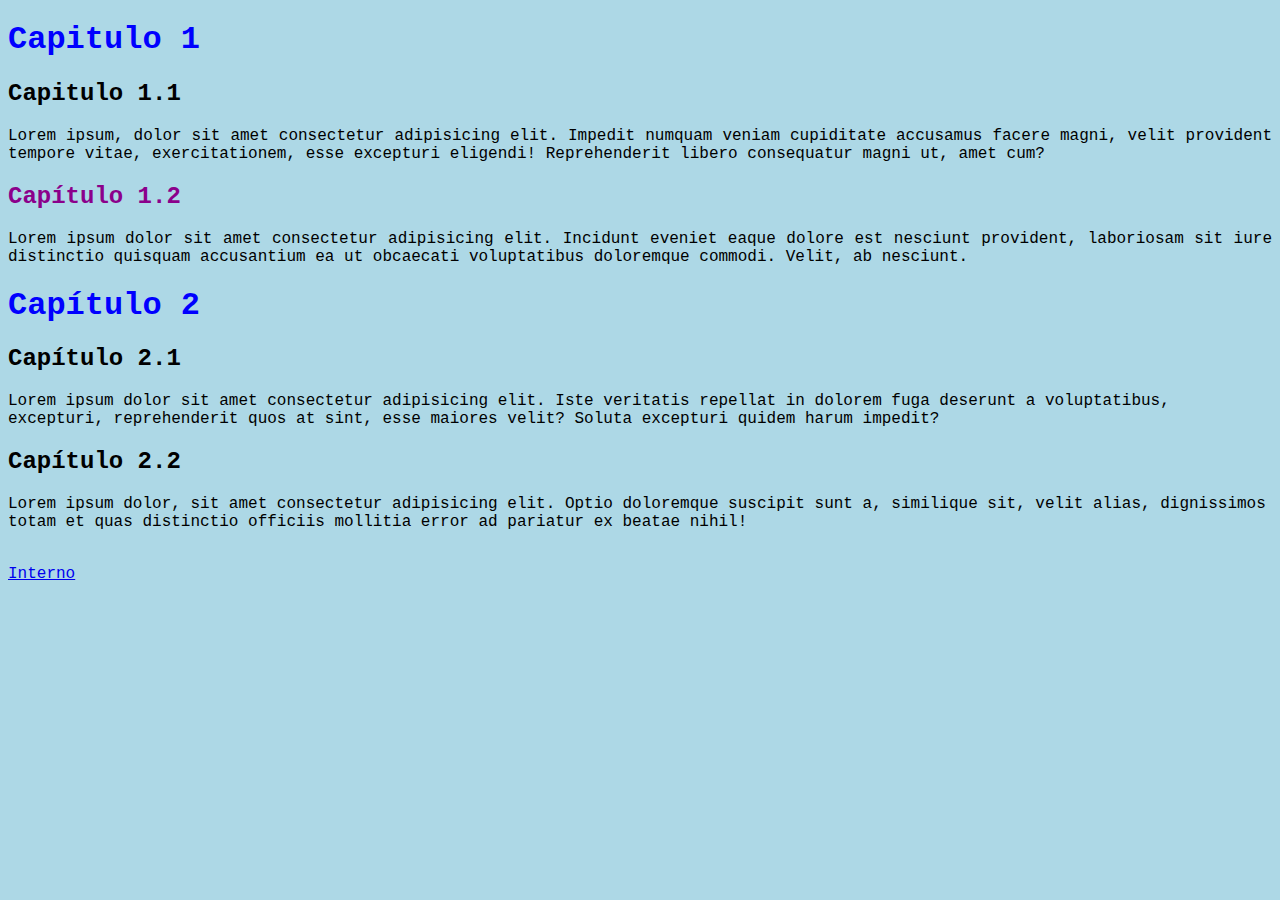
<file: Aula 11/index.html>
<!DOCTYPE html>
<html lang="pt-br">
<head>
    <meta charset="UTF-8">
    <meta http-equiv="X-UA-Compatible" content="IE=edge">
    <meta name="viewport" content="width=device-width, initial-scale=1.0">
    <title>Aula 11</title>
</head>
<body style="background-color: lightblue; font-family: 'Courier New', Courier, monospace;">
    <h1 style="color: blue; font-size: 2em;">Capitulo 1</h1>
    <h2>Capitulo 1.1</h2>
    <p style="text-align: justify;">Lorem ipsum, dolor sit amet consectetur adipisicing elit. Impedit numquam veniam cupiditate accusamus facere magni, velit provident tempore vitae, exercitationem, esse excepturi eligendi! Reprehenderit libero consequatur magni ut, amet cum?</p>
    <h2 style="color: darkmagenta;">Capítulo 1.2</h2>
    <p style="text-align: justify;">Lorem ipsum dolor sit amet consectetur adipisicing elit. Incidunt eveniet eaque dolore est nesciunt provident, laboriosam sit iure distinctio quisquam accusantium ea ut obcaecati voluptatibus doloremque commodi. Velit, ab nesciunt.</p>
    <h1 style="color: blue; font-size: 2em;">Capítulo 2</h1>
    <h2>Capítulo 2.1</h2>
    <p>Lorem ipsum dolor sit amet consectetur adipisicing elit. Iste veritatis repellat in dolorem fuga deserunt a voluptatibus, excepturi, reprehenderit quos at sint, esse maiores velit? Soluta excepturi quidem harum impedit?</p>
    <h2>Capítulo 2.2</h2>
    <pL>Lorem ipsum dolor, sit amet consectetur adipisicing elit. Optio doloremque suscipit sunt a, similique sit, velit alias, dignissimos totam et quas distinctio officiis mollitia error ad pariatur ex beatae nihil!</p>
    <br>
    <a href="./index2.html">Interno</a>
</body>
</html>
</file>
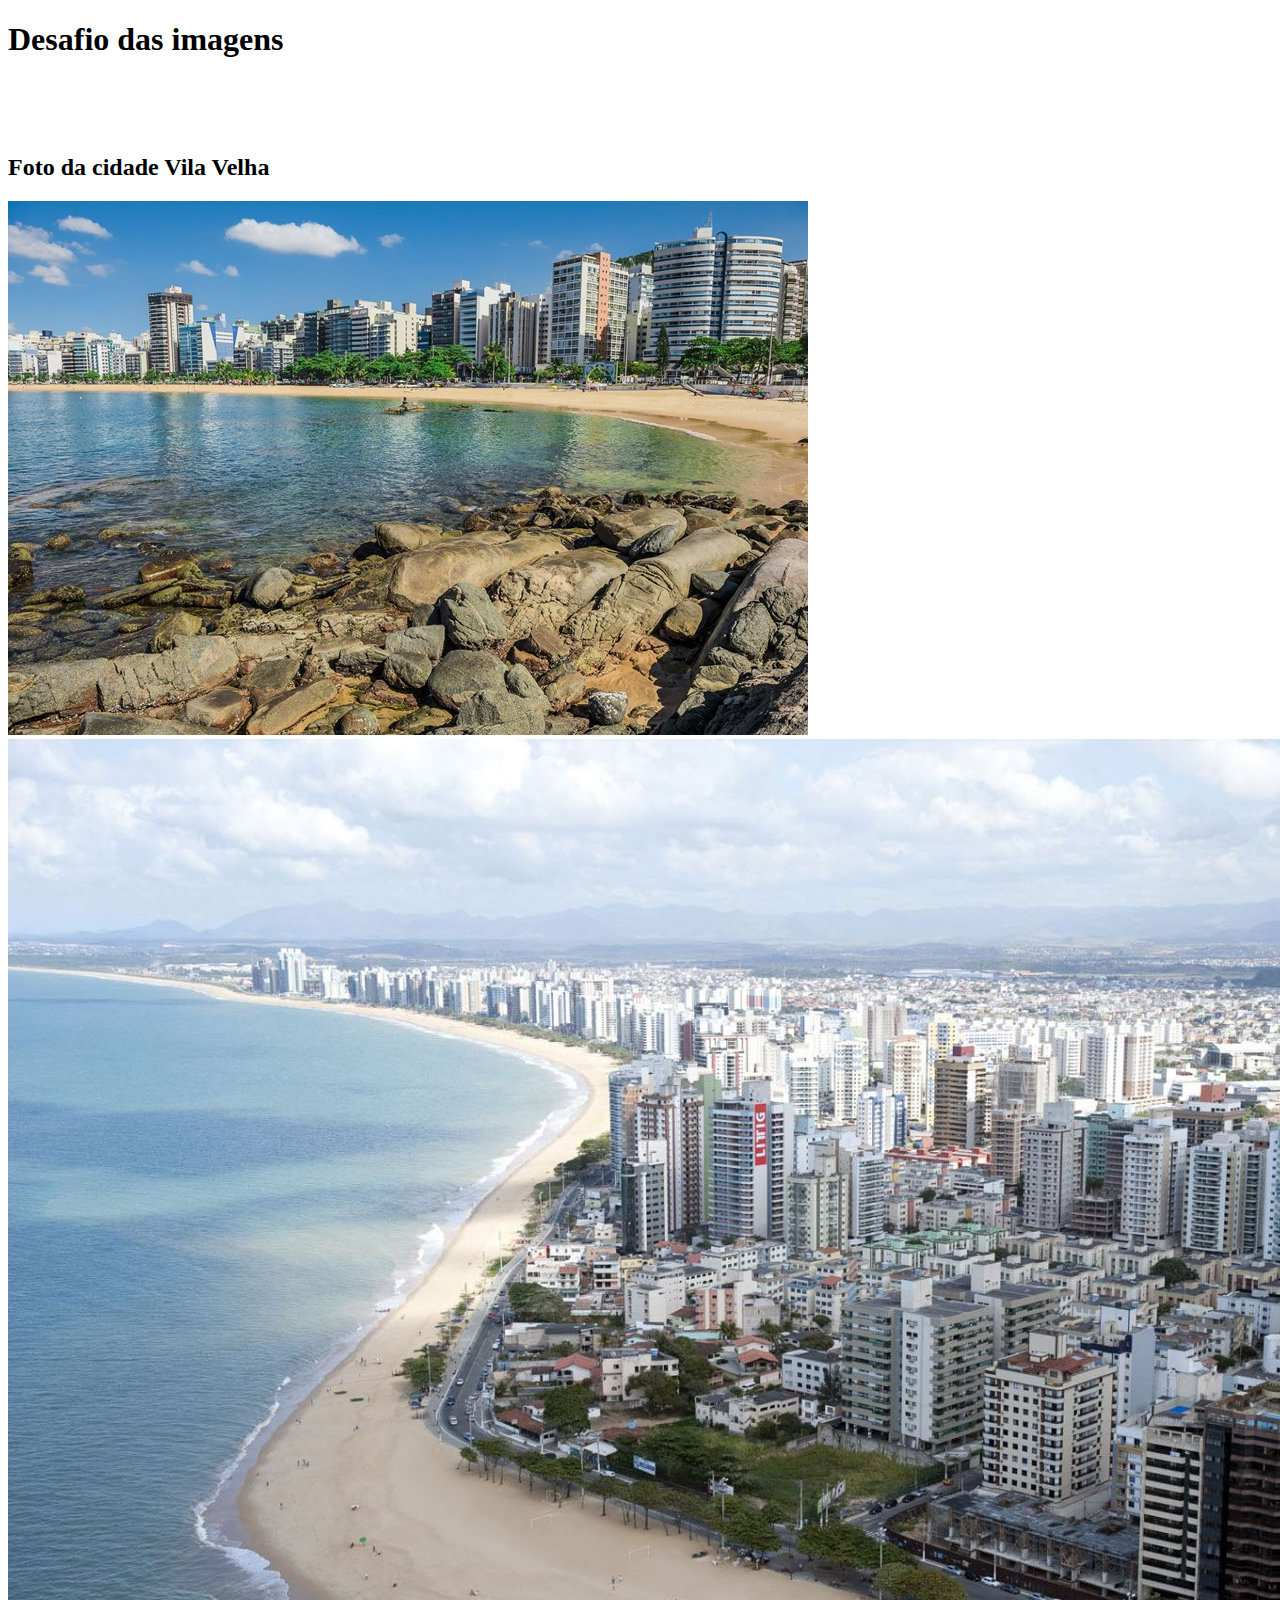
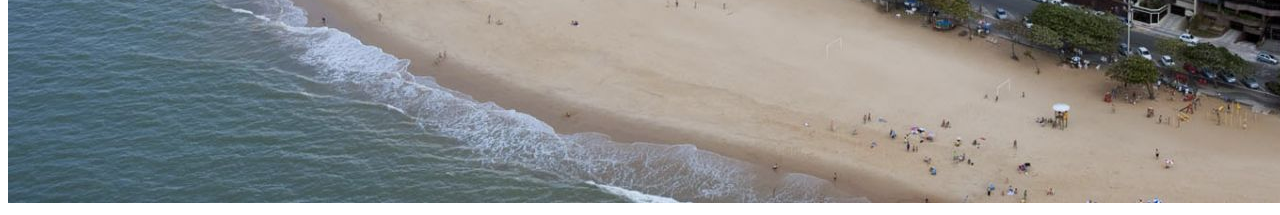
<file: Aula 3/Index.html>
<!DOCTYPE html>
<html lang="pt-br">
<head>
    <meta charset="UTF-8">
    <meta name="viewport" content="width=device-width, initial-scale=1.0">
    <title>Aula 3
    </title>
    <link rel="shortcut icon" href="Iluminati.png" type="image/x-icon">
</head>
<body>
    <h1>Desafio das imagens</h1>
    <br>
    <br>
    <br>
    <h2>Foto da cidade Vila Velha</h2>
    <img src="imagem-da-cidade-de-vv.jpg" alt="">
    <source media="(min-width:760px )" srcset="imagem-da-cidade-de-vv">
    <source media="(min-width:768px)" srcset="vila-velha-2.jpg">
    <img src="vila-velha-2.jpg" alt="">
</body>
</html>
</file>
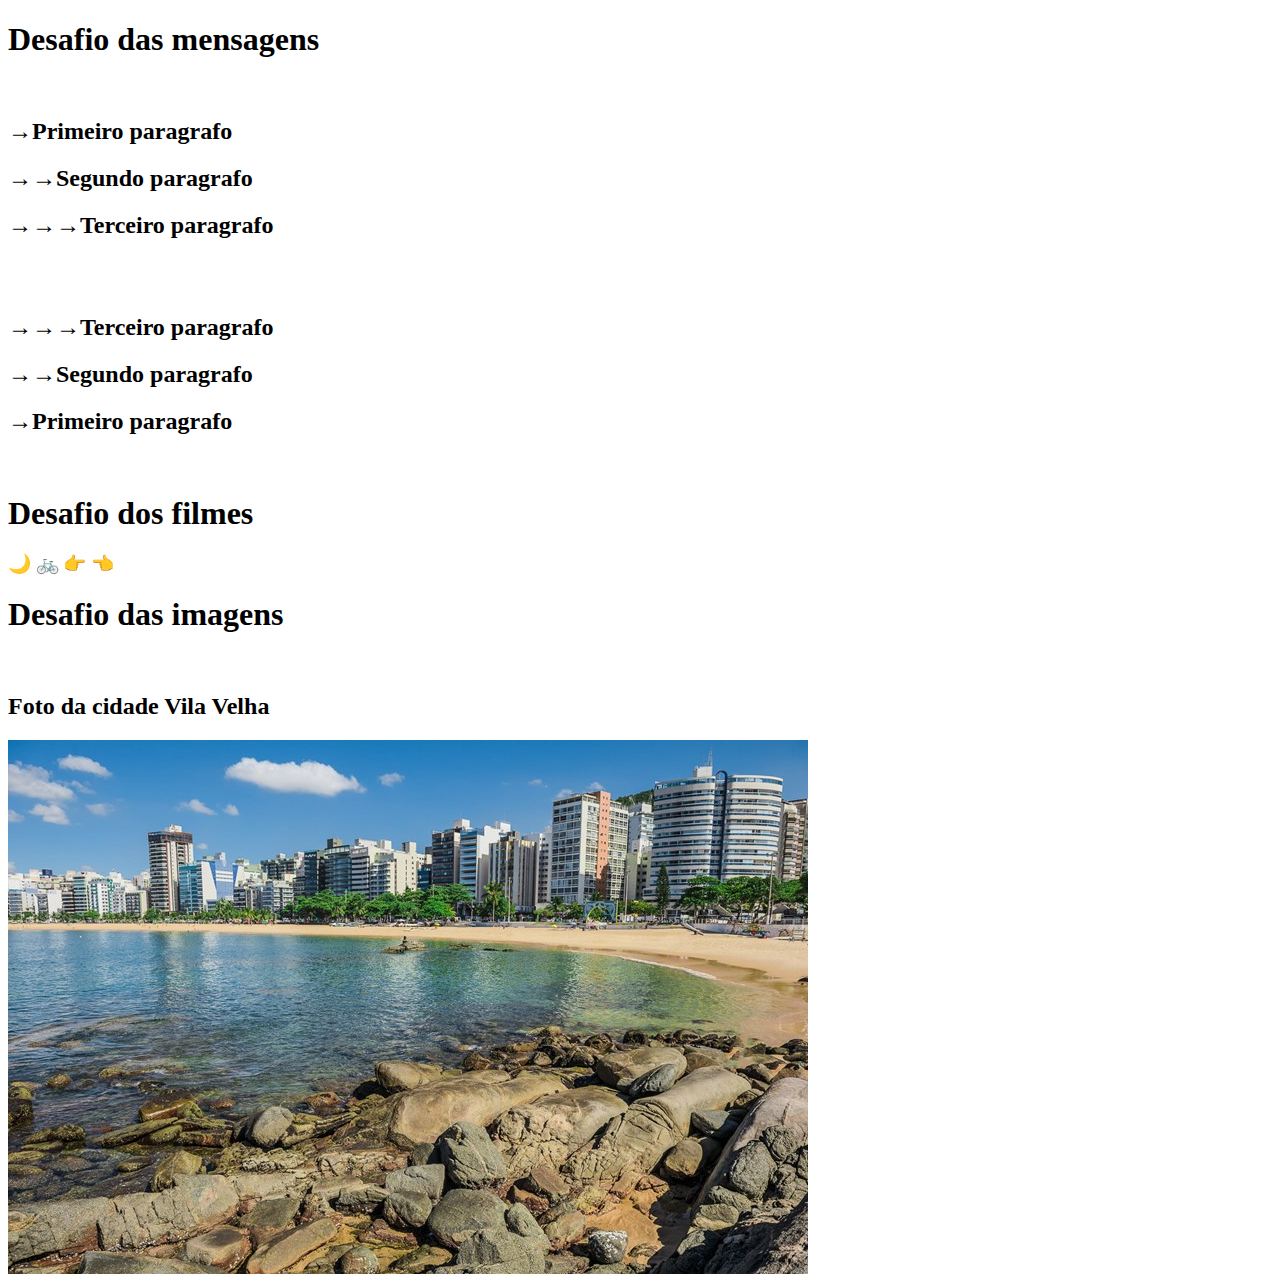
<file: Aula 4/Index.html>
<!DOCTYPE html>
<html lang="pt-br">
<head>
    <meta charset="UTF-8">
    <meta name="viewport" content="width=device-width, initial-scale=1.0">
    <title>Aula 3
    </title>
    <link rel="shortcut icon" href="Iluminati.png" type="image/x-icon">
</head>
<h1>Desafio das mensagens</h1>
<br>
<h2>&rarr;Primeiro paragrafo</h2>
<h2>&rarr;&rarr;Segundo paragrafo</h2>
<h2>&rarr;&rarr;&rarr;Terceiro paragrafo</h2>
<br>
<br>
<h2>&rarr;&rarr;&rarr;Terceiro paragrafo</h2>
<h2>&rarr;&rarr;Segundo paragrafo</h2>
<h2>&rarr;Primeiro paragrafo</h2>
<br>
<h1>Desafio dos filmes</h1>
<h3>&#x1F319  &#x1F6B2  &#x1F449  &#x1F448</h3>
<body>
    <h1>Desafio das imagens</h1>
    <br>
    <h2>Foto da cidade Vila Velha</h2>
    <picture>
        <source media="(min-width:760px)" srcset="vv.jpg">
        <source media="(max-width:761px)" srcset="vvp.jpg">
        <img src="vv.jpg" alt="vvs">
    </picture>
</body>
</html>
</file>
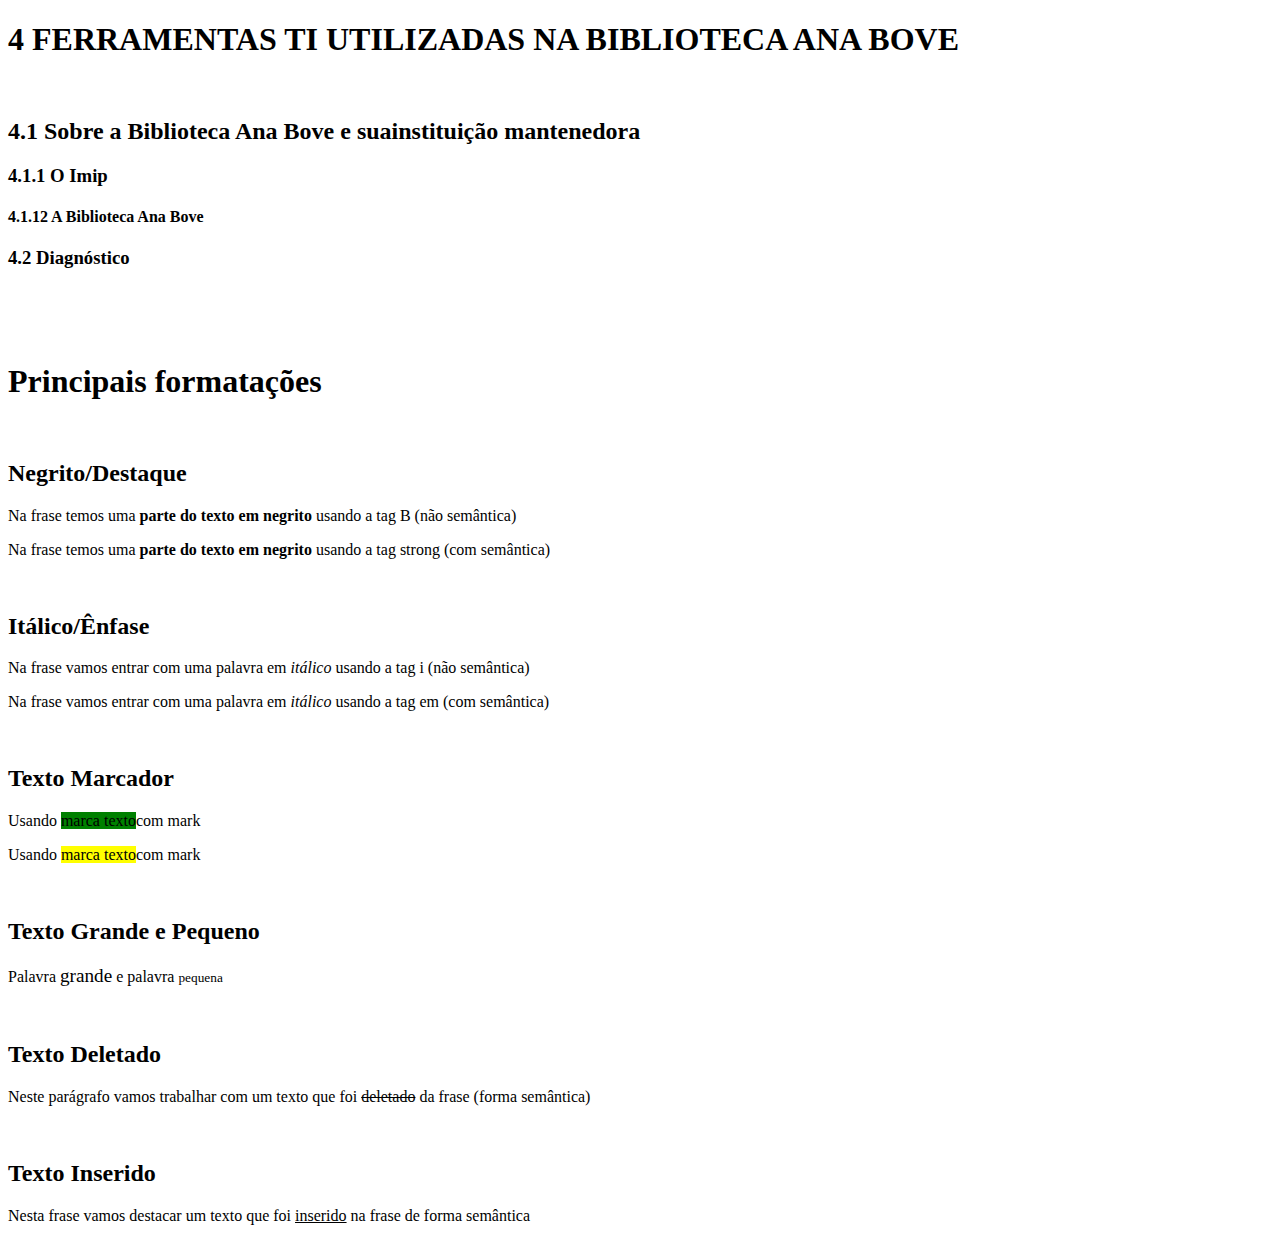
<file: Aula 5/index.html>
<!DOCTYPE html>
<html lang="pt-br">
<head>
    <meta charset="UTF-8">
    <meta http-equiv="X-UA-Compatible" content="IE=edge">
    <meta name="viewport" content="width=device-width, initial-scale=1.0">
    <title>Aula 5</title>
</head>
<body>
    <h1>4 FERRAMENTAS TI UTILIZADAS NA BIBLIOTECA ANA BOVE</h1>
    <br>
    <H2>4.1 Sobre a Biblioteca Ana Bove e suainstituição mantenedora</H2>
    <h3>4.1.1 O Imip</h3>
    <h4>4.1.12 A Biblioteca Ana Bove </h4>
    <h3>4.2 Diagnóstico</h3>    
    <br>
    <br>
    <br>
    <h1><strong>Principais formatações</strong></h1>
    <br>
    <h2><strong>Negrito/Destaque</strong></h2>
    <p>Na frase temos uma <b>parte do texto em negrito</b> usando a tag B (não semântica)</p>
    <p>Na frase temos uma <strong> parte do texto em negrito</strong> usando a tag strong (com semântica)</p>
    <br>
    <h2><strong>Itálico/Ênfase</strong></h2>
    <p>Na frase vamos entrar com uma palavra em <i>itálico</i> usando a tag i (não semântica)</p>
    <p>Na frase vamos entrar com uma palavra em <em>itálico</em> usando a tag em (com semântica)</p>
    <br>
    <h2><strong>Texto Marcador</strong></h2>
    <p>Usando <mark style="background:green">marca texto</mark>com mark</p>
    <p>Usando <mark style="background:yellow"> marca texto</mark>com mark</p>
    <br>
    <h2><strong>Texto Grande e Pequeno</strong></h2>
    <p>Palavra <big>grande</big> e palavra <small>pequena</small></p>
    <br>
    <h2><strong>Texto Deletado</strong></h2>
    <p>Neste parágrafo vamos trabalhar com um texto que foi <del>deletado</del> da frase (forma semântica)</p>
    <br>
    <h2><strong>Texto Inserido</strong></h2>
    <p>Nesta frase vamos destacar um texto que foi <ins>inserido</ins> na frase de forma semântica</p>
</body>
</html>
</file>
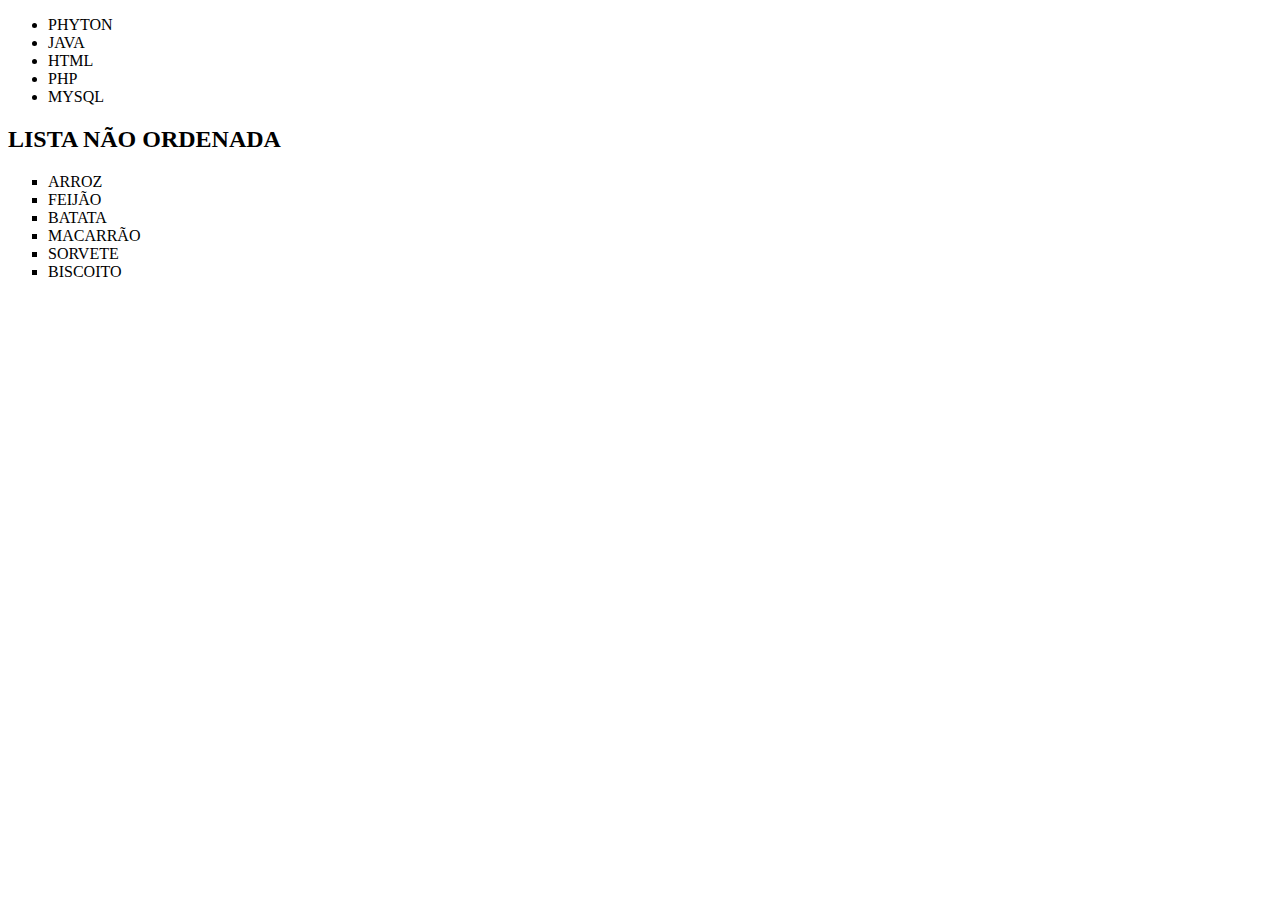
<file: Aula 6/index.html>
<!DOCTYPE html>
<html lang="en">
<head>
    <meta charset="UTF-8">
    <meta http-equiv="X-UA-Compatible" content="IE=edge">
    <meta name="viewport" content="width=device-width, initial-scale=1.0">
    <title>Document</title>
</head>
<body>
    <ul type="1">
        <li>PHYTON</li>
        <li>JAVA</li>
        <li>HTML</li>
        <li>PHP</li>
        <li>MYSQL</li>
    </ul>
    <h2><strong>LISTA NÃO ORDENADA</strong></h2>
    <ul type="square">
        <li>ARROZ</li>
        <li>FEIJÃO</li>
        <li>BATATA</li>
        <li>MACARRÃO</li>
        <li>SORVETE</li>
        <li>BISCOITO</li>
    </ul>
</body>
</html>
</file>
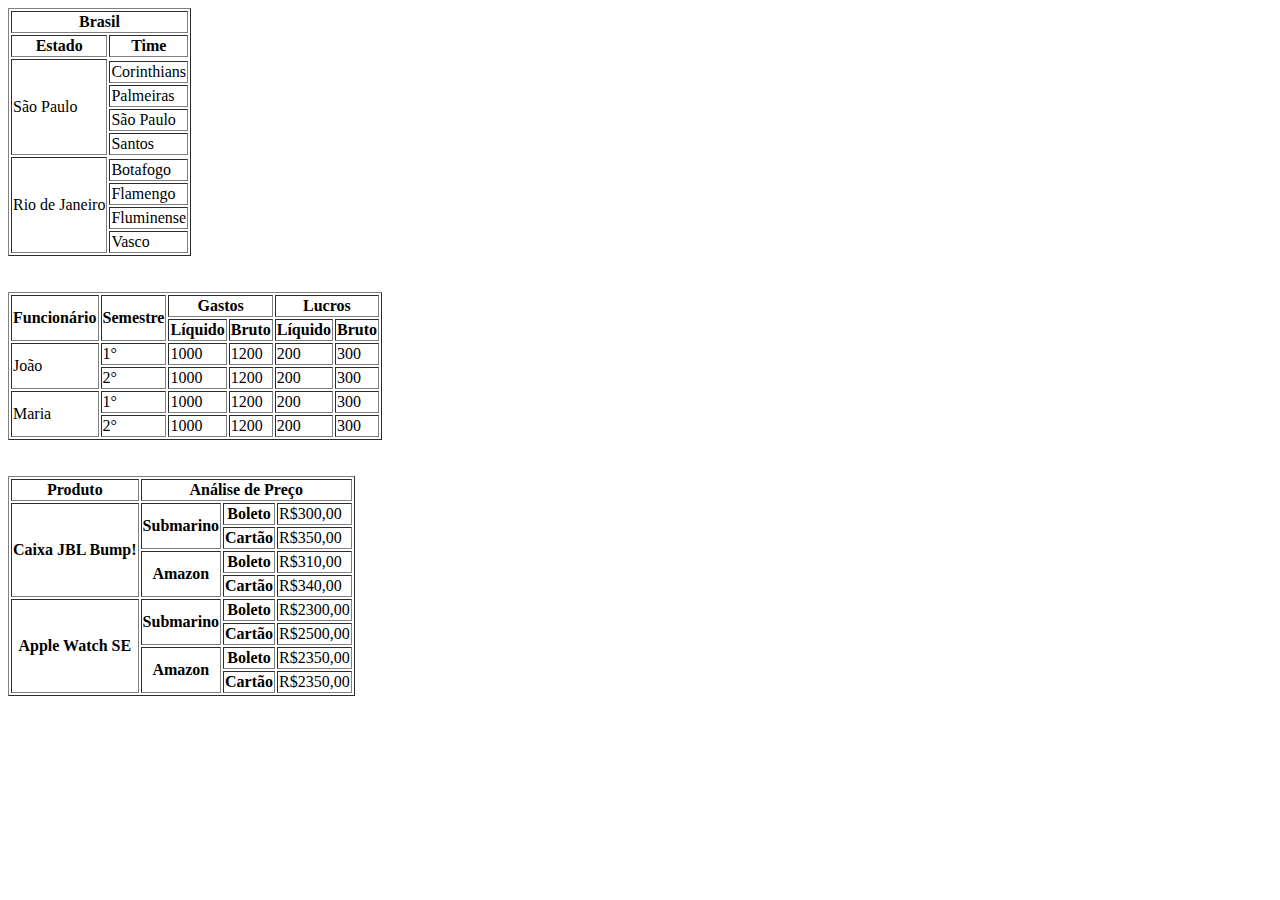
<file: Aula 7/index.html>
<!DOCTYPE html>
<html lang="pt-br">
<head>
    <meta charset="UTF-8">
    <meta http-equiv="X-UA-Compatible" content="IE=edge">
    <meta name="viewport" content="width=], initial-scale=1.0">
    <title>Aula 7</title>
</head>
<body>
    <table border="1">
        <thead>
            <tr>
                <th colspan="2">Brasil</th>
            </tr>
        <tr>
            <th>Estado</th>
            <th>Time</th>
        </tr>
    </thead>
    <tbody>
        <tr>
            <td rowspan="5">São Paulo</td>
        </tr>
        <tr>
            <td>Corinthians</td>
        </tr>
        <tr>
            <td>Palmeiras</td>
        </tr>
        <tr>
            <td>São Paulo</td>
        </tr>
        <tr>
            <td>Santos</td>
        </tr>
        <tr>
            <td rowspan="5">Rio de Janeiro</td>
        </tr>
        <tr>
            <td>Botafogo</td>
        </tr>
        <tr>
            <td>Flamengo</td>
        </tr>
        <tr>
            <td>Fluminense</td>
        </tr>
        <tr>
            <td>Vasco</td>
        </tr>
    </tbody>
    </table>
<br>
<br>
<table border="1">
    <thead>
        <tr>
            <th rowspan="2">Funcionário</th>
            <th rowspan="2">Semestre</th>
            <th colspan="2">Gastos</th>
            <th colspan="2">Lucros</th>
        </tr>
    <tr>
        <th>Líquido</th>
        <th>Bruto</th>
        <th>Líquido</th>
        <th>Bruto</th>
    </tr>
    </thead>
    <tbody>
        <tr>
            <td rowspan="2">João</td>
            <td>1°</td>
            <td>1000</td>
            <td>1200</td>
            <td>200</td>
            <td>300</td>
        </tr>
        <tr>
            <td>2°</td>
            <td>1000</td>
            <td>1200</td>
            <td>200</td>
            <td>300</td>
        </tr>
        <tr>
            <td rowspan="2">Maria</td>
            <td>1°</td>
            <td>1000</td>
            <td>1200</td>
            <td>200</td>
            <td>300</td>
        </tr>
        <tr>
            <td>2°</td>
            <td>1000</td>
            <td>1200</td>
            <td>200</td>
            <td>300</td>
        </tr>
    </tbody>
</table>
<br>
<br>
<table border="1">
    <thead>
        <tr>
            <th>Produto</th>
            <th colspan="3">Análise de Preço</th>
        </tr>
    </thead>
    <tbody>
        <tr>
            <th rowspan="4">Caixa JBL Bump!</th>
            <th rowspan="2">Submarino</th>
            <th>Boleto</th>
            <td>R$300,00</td>
        </tr>
        <tr>
            <th>Cartão</th>
            <td>R$350,00</td>
        </tr>
        <tr>
            <th rowspan="2">Amazon</th>
            <th>Boleto</th>
            <td>R$310,00</td>
        </tr>
        <tr>
            <th>Cartão</th>
            <td>R$340,00</td>
        </tr>
        <tr>
            <th rowspan="4">Apple Watch SE</th>
            <th rowspan="2">Submarino</th>
            <th>Boleto</th>
            <td>R$2300,00</td>
        </tr>
        <tr>
            <th>Cartão</th>
            <td>R$2500,00</td>
        </tr>
        <tr>
            <th rowspan="2">Amazon</th>
            <th>Boleto</th>
            <td>R$2350,00</td>
        </tr>
        <tr>
            <th>Cartão</th>
            <td>R$2350,00</td>
        </tr>
    </tbody>
</table>
</body>
</html>
</file>
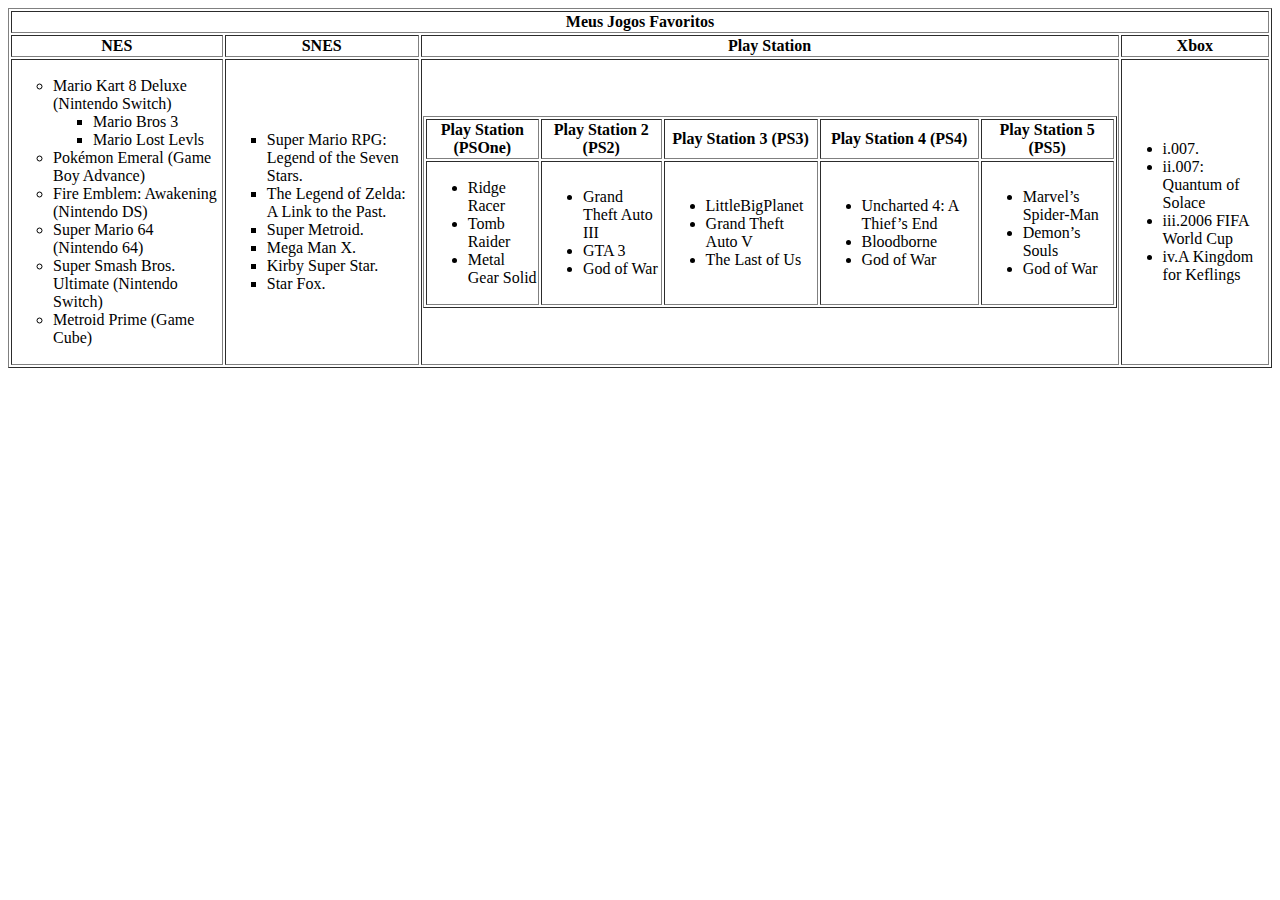
<file: Aula 8/index.html>
<!DOCTYPE html>
<html lang="pt-br">
<head>
    <meta charset="UTF-8">
    <meta http-equiv="X-UA-Compatible" content="IE=edge">
    <meta name="viewport" content="width=device-width, initial-scale=1.0">
    <title>Aula 8</title>
</head>
<body>
<table border="1">
    <thead>
        <tr>
            <th colspan="4
            ">Meus Jogos Favoritos</th>
        </tr>
        <tr>
            <th>NES</th>
            <th>SNES</th>
            <th rowspan="5">Play Station</th>
            <th>Xbox</th>
        </tr>
    <tbody>
        <tr>
            <td>
                <ul type="circle">
                    <li>Mario Kart 8 Deluxe (Nintendo Switch)</li>
                    <ul type="square">
                        <li>Mario Bros 3</li>
                        <li>Mario Lost Levls</li>
                    </ul>
                    <li>Pokémon Emeral (Game Boy Advance)</li>
                    <li>Fire Emblem: Awakening (Nintendo DS)</li>
                    <li>Super Mario 64 (Nintendo 64)</li>
                    <li>Super Smash Bros. Ultimate (Nintendo Switch)</li>
                    <li>Metroid Prime (Game Cube)</li>
                </ul>
            </td>
            <td>
                <ul type="square">
                    <li>Super Mario RPG: Legend of the Seven Stars.</li>
                    <li>The Legend of Zelda: A Link to the Past.</li>
                    <li>Super Metroid.</li>
                    <li>Mega Man X.</li>
                    <li>Kirby Super Star.</li>
                    <li>Star Fox.</li>
                </ul>
            </td>
            <td>
                <table border="1">
                    <thead>
                        <th>Play Station (PSOne)</th>
                        <th>Play Station 2 (PS2)</th>
                        <th>Play Station 3 (PS3)</th>
                        <th>Play Station 4 (PS4)</th>
                        <th>Play Station 5 (PS5)</th>
                    </thead>
                    <tbody>
                        <td>
                            <ul>
                                <li>Ridge Racer</li>
                                <li>Tomb Raider</li>
                                <li>Metal Gear Solid</li>
                            </ul>
                        </td>
                        <td>
                            <ul>
                                <li>Grand Theft Auto III</li>
                                <li>GTA 3</li>
                                <li>God of War</li>
                            </ul>
                        </td>
                        <td>
                            <ul>
                                <li>LittleBigPlanet</li>
                                <li>Grand Theft Auto V</li>
                                <li>The Last of Us</li>
                            </ul>
                        </td>
                        <td>
                            <ul>
                                <li>Uncharted 4: A Thief’s End</li>
                                <li>Bloodborne</li>
                                <li>God of War</li>
                            </ul>
                        </td>
                        <td>
                            <ul>
                                <li>Marvel’s Spider-Man</li>
                                <li>Demon’s Souls</li>
                                <li>God of War</li>
                            </ul>
                        </td>
                    </tbody>
        </tr>
    </tbody>
    </thead>
</table>
<td>
    <ul>
        <li>i.007.</li>
         <li>ii.007: Quantum of Solace</li>
        <li>iii.2006 FIFA World Cup</li>
        <li>iv.A Kingdom for Keflings</li>
    </ul>
</td>
    
</body>
</html>
</file>
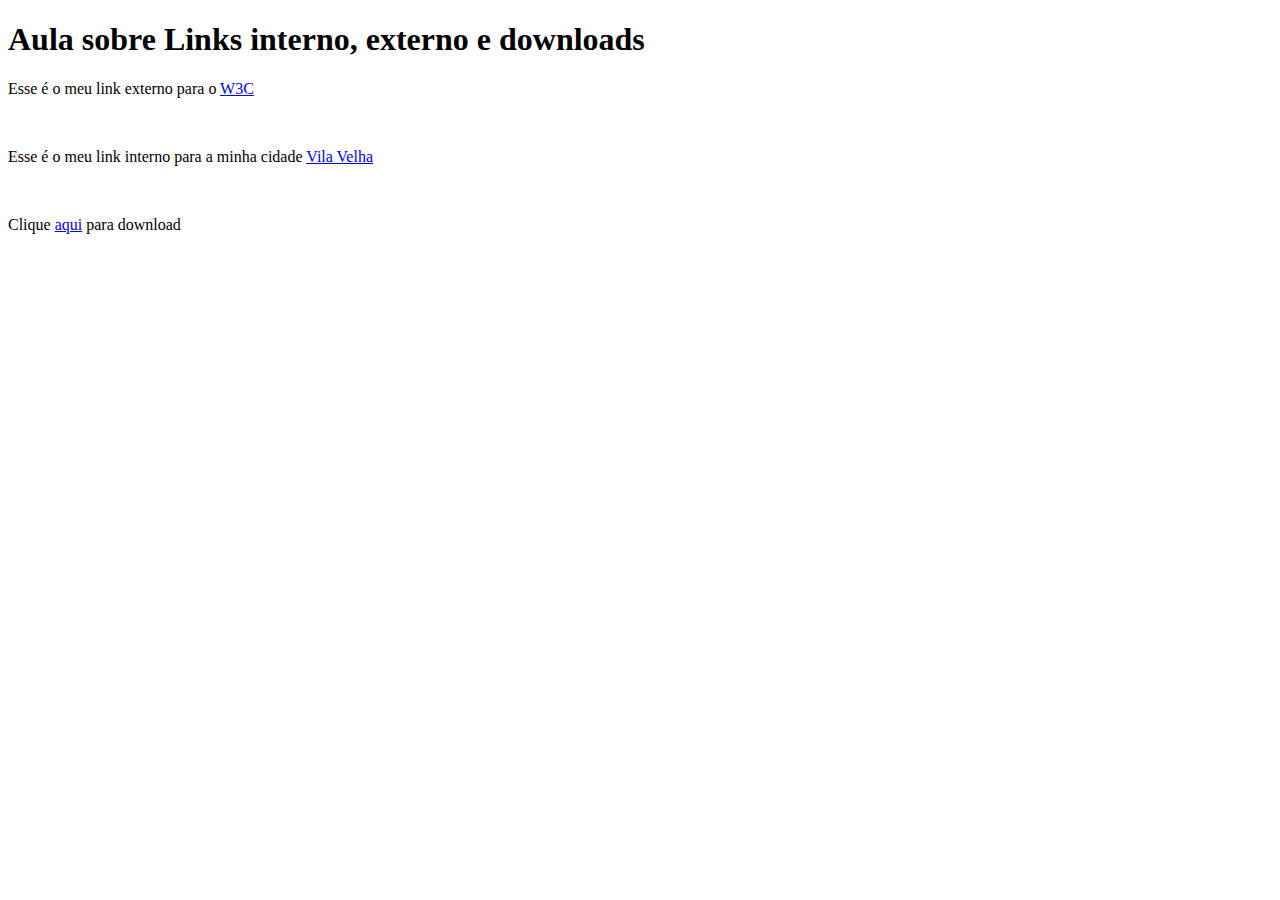
<file: Aula 9/index.html>
<!DOCTYPE html>
<html lang="pt-br">
<head>
    <meta charset="UTF-8">
    <meta http-equiv="X-UA-Compatible" content="IE=edge">
    <meta name="viewport" content="width=device-width, initial-scale=1.0">
    <title>Aula 9</title>
</head>
<body>
    <h1>Aula sobre Links interno, externo e downloads</h1>
    <p>Esse é o meu link externo para o
        <a href="https://www.w3schools.com/" target="_blank">W3C</a>
    </p>
    <br>
    <p>Esse é o meu link interno para a minha cidade
        <a href="./cidade/vilavelha.html">Vila Velha</a>
    </p>
    <br>
    <p>Clique <a href="./Download/Doc/Documento.docx">aqui</a> para download</p>
</body>
</html>
</file>
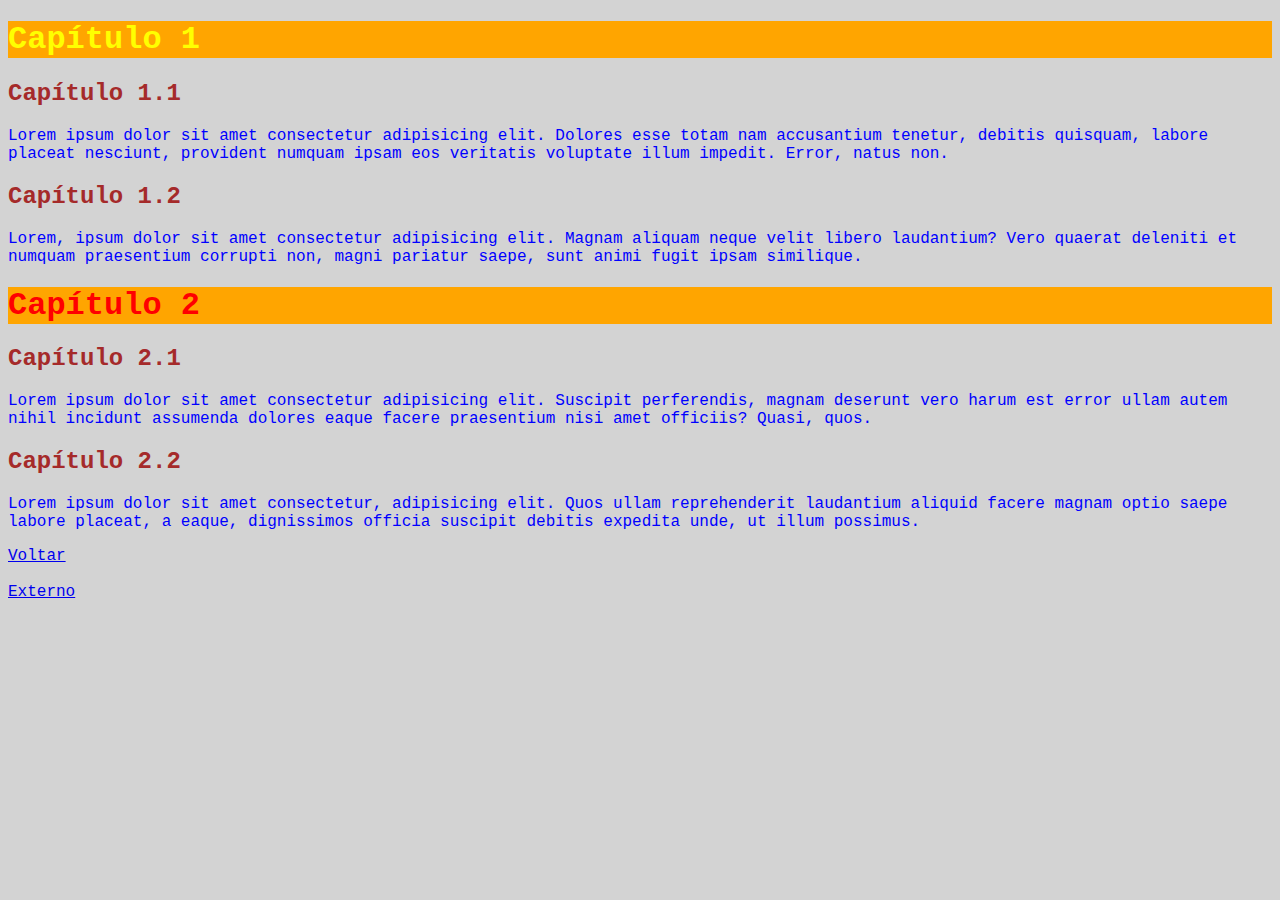
<file: Aula 11/index2.html>
<!DOCTYPE html>
<html lang="pt-br">
<head>
    <meta charset="UTF-8">
    <meta http-equiv="X-UA-Compatible" content="IE=edge">
    <meta name="viewport" content="width=device-width, initial-scale=1.0">
    <title>CSS Interno</title>
</head>
<body>
    <head>
        <meta charset="UTF-8">
        <meta name="viewport" content="width=device-width, initial-scale=1.0">
        <title>Estilos in line com CSS</title>
        <style>
        body {
        font-family: 'Courier New', Courier, monospace;
        font-size: 1em;
        color: blue;
        background-color: lightgray;
        }
        h1 {
        font-size: 2em;
        color: red;
        background-color: orange;
        }
        h2 {
        color: brown;
        }
        </style>
    </head>
</body>
    <h1 style="color: yellow">Capítulo 1</h1>
    <h2>Capítulo 1.1</h2>
    <p>Lorem ipsum dolor sit amet consectetur adipisicing elit. Dolores esse totam nam accusantium tenetur, debitis quisquam, labore placeat nesciunt, provident numquam ipsam eos veritatis voluptate illum impedit. Error, natus non.</p>
    <h2>Capítulo  1.2</h2>
    <p>Lorem, ipsum dolor sit amet consectetur adipisicing elit. Magnam aliquam neque velit libero laudantium? Vero quaerat deleniti et numquam praesentium corrupti non, magni pariatur saepe, sunt animi fugit ipsam similique.</p>
    <h1>Capítulo 2</h1>
    <h2>Capítulo 2.1</h2>
    <p>Lorem ipsum dolor sit amet consectetur adipisicing elit. Suscipit perferendis, magnam deserunt vero harum est error ullam autem nihil incidunt assumenda dolores eaque facere praesentium nisi amet officiis? Quasi, quos.</p>
    <h2>Capítulo 2.2</h2>
    <p>Lorem ipsum dolor sit amet consectetur, adipisicing elit. Quos ullam reprehenderit laudantium aliquid facere magnam optio saepe labore placeat, a eaque, dignissimos officia suscipit debitis expedita unde, ut illum possimus.</p>
    <a href="./index.html">Voltar</a>
    <br>
    <br>
    <a href="./index3.html">Externo</a>
</html>
</file>
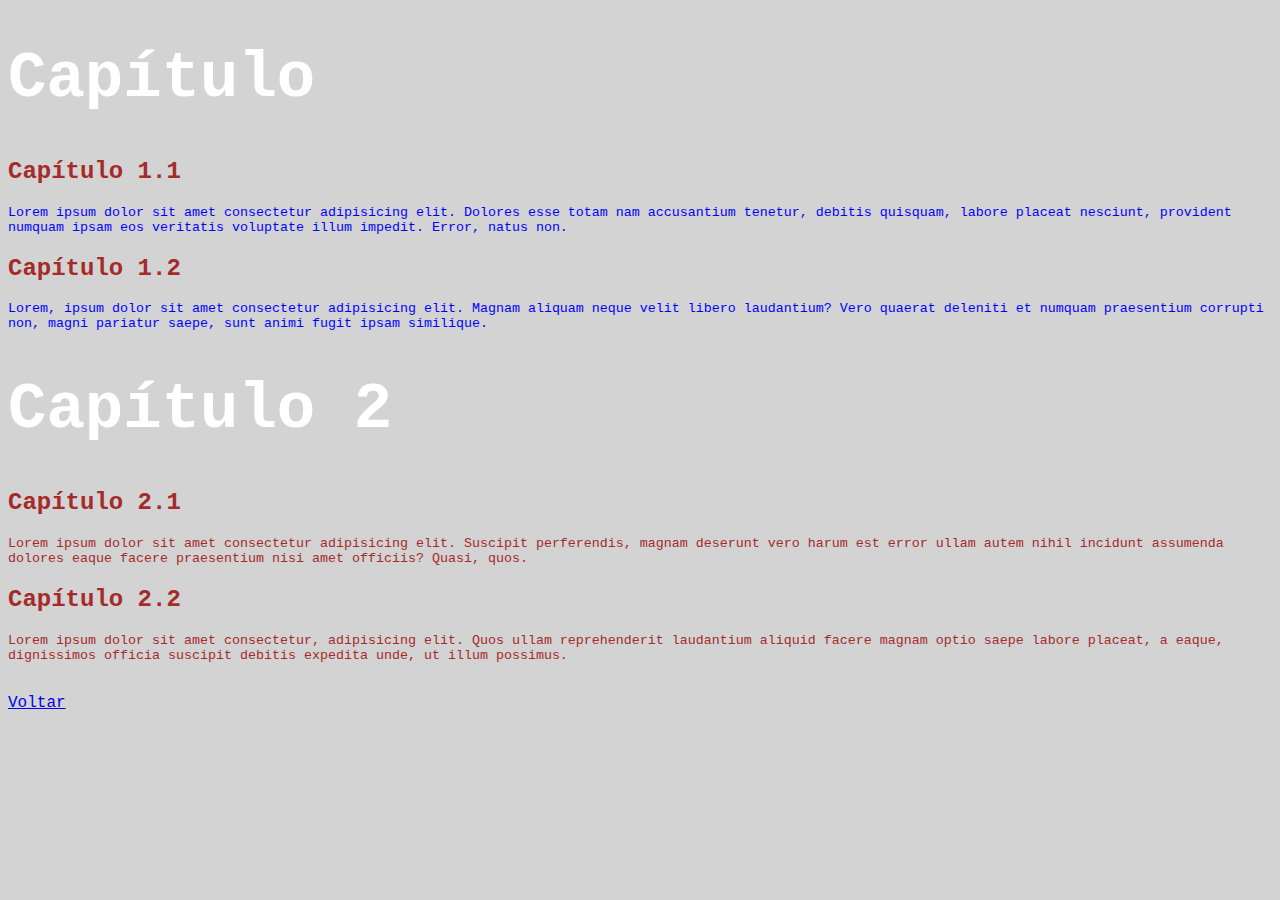
<file: Aula 11/index3.html>
<!DOCTYPE html>
<html lang="pt-br">
<head>
    <meta charset="UTF-8">
    <meta http-equiv="X-UA-Compatible" content="IE=edge">
    <meta name="viewport" content="width=device-width, initial-scale=1.0">
    <title>CSS Externo</title>
    <link rel="stylesheet" href="style.css">
</head>
<body>
    <h1>Capítulo </h1>
    <h2>Capítulo 1.1</h2>
    <p>Lorem ipsum dolor sit amet consectetur adipisicing elit. Dolores esse totam nam accusantium tenetur, debitis quisquam, labore placeat nesciunt, provident numquam ipsam eos veritatis voluptate illum impedit. Error, natus non.</p>
    <h2>Capítulo  1.2</h2>
    <p>Lorem, ipsum dolor sit amet consectetur adipisicing elit. Magnam aliquam neque velit libero laudantium? Vero quaerat deleniti et numquam praesentium corrupti non, magni pariatur saepe, sunt animi fugit ipsam similique.</p>
    <h1>Capítulo 2</h1>
    <h2>Capítulo 2.1</h2>
    <p style="color: brown">Lorem ipsum dolor sit amet consectetur adipisicing elit. Suscipit perferendis, magnam deserunt vero harum est error ullam autem nihil incidunt assumenda dolores eaque facere praesentium nisi amet officiis? Quasi, quos.</p>
    <h2>Capítulo 2.2</h2>
    <p style="color: brown">Lorem ipsum dolor sit amet consectetur, adipisicing elit. Quos ullam reprehenderit laudantium aliquid facere magnam optio saepe labore placeat, a eaque, dignissimos officia suscipit debitis expedita unde, ut illum possimus.</p>
    <br>
    <a href="./index2.html">Voltar</a>
</body>
</html>
</file>
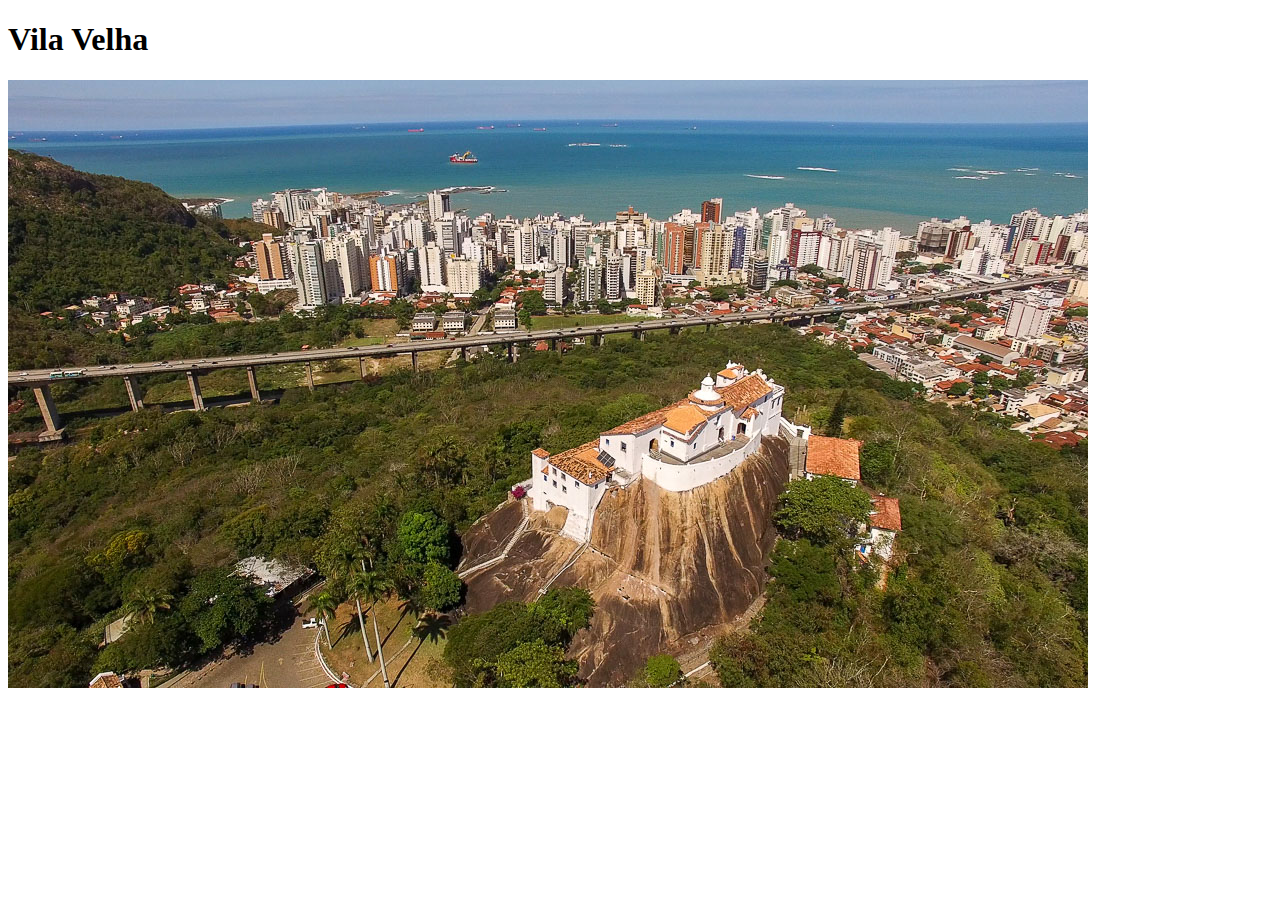
<file: Aula 8/Cidade/vilavelha.html>
<!DOCTYPE html>
<html lang="pt-br">
<head>
    <meta charset="UTF-8">
    <meta http-equiv="X-UA-Compatible" content="IE=edge">
    <meta name="viewport" content="width=device-width, initial-scale=1.0">
    <title>Vila Velha</title>
</head>
<body>
    
    <h1>Vila Velha</h1>

    <img src="convento_2.jpg" alt="">
</body>
</html>
</file>
<file: Aula 11/style.css>
body {
    font-family: 'Courier New', Courier, monospace;
    font-size: 1em;
    background-color: lightgray;
    }
    h1 {
    font-size: 2em;
    color: white; font-size: 4em;
    }
    h2 {
    color: brown;
    }
    p{
        color: blue; font-size: smaller;
    }
</file>
